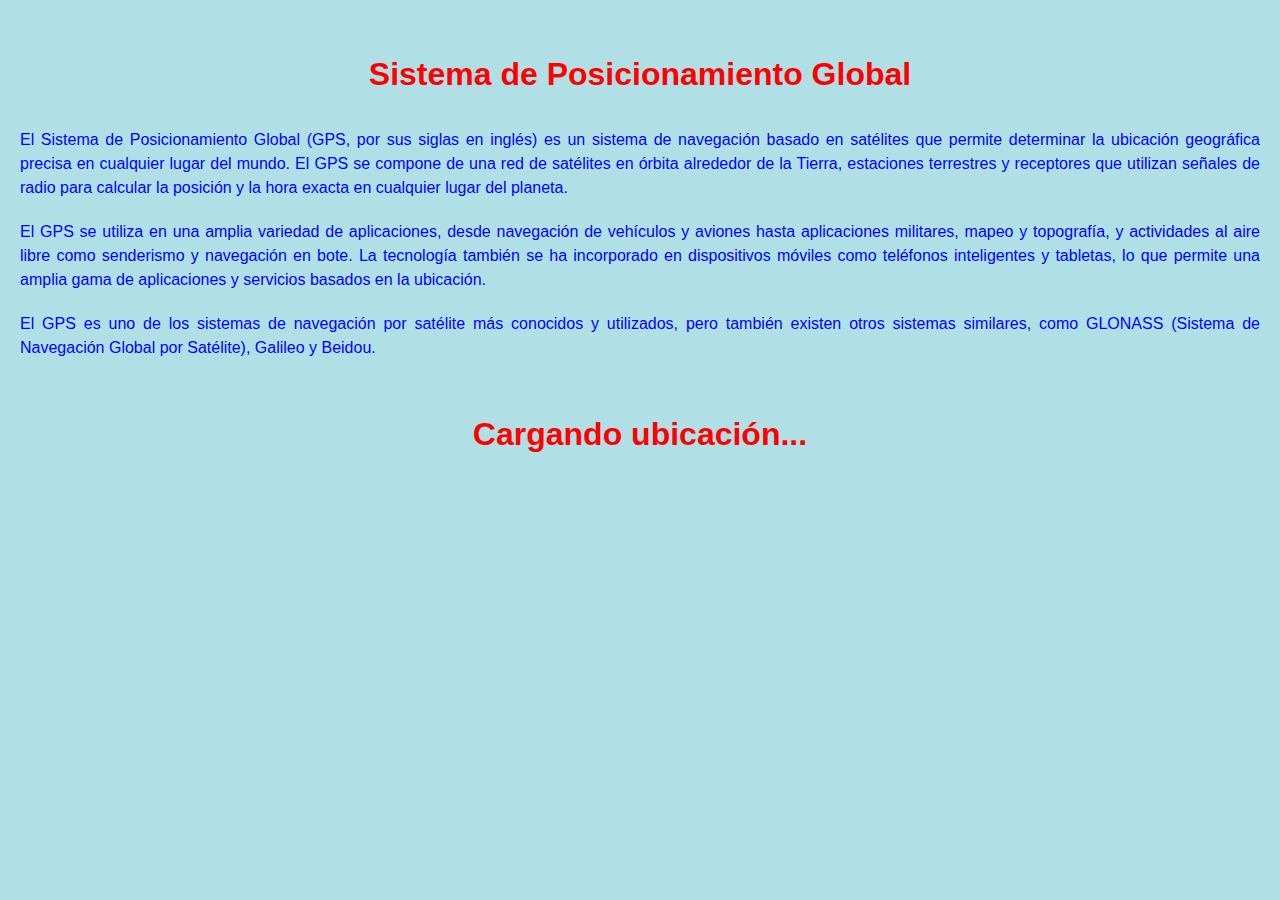
<file: tarea.html>
<!DOCTYPE html>
<html>
<head>
	<title>Mi página con CSS interno</title>
	<style>
		body {
			background-color: powderblue;
			font-family: Arial, sans-serif;
			font-size: 16px;
			line-height: 1.5;
			margin: 0;
			padding: 0;
		}

		h1 {
			color: red;
			font-size: 32px;
			font-weight: bold;
			text-align: center;
			margin-top: 50px;
			margin-bottom: 30px;
		}

		p {
			color: blue;
			margin: 0 0 20px;
			padding: 0 20px;
			text-align: justify;
		}
	</style>
</head>
<body>
	<h1>Sistema de Posicionamiento Global</h1>
	<p>El Sistema de Posicionamiento Global (GPS, por sus siglas en inglés) es un sistema de navegación basado en satélites que permite determinar la ubicación geográfica precisa en cualquier lugar del mundo. El GPS se compone de una red de satélites en órbita alrededor de la Tierra, estaciones terrestres y receptores que utilizan señales de radio para calcular la posición y la hora exacta en cualquier lugar del planeta.</p>
  
	<p>El GPS se utiliza en una amplia variedad de aplicaciones, desde navegación de vehículos y aviones hasta aplicaciones militares, mapeo y topografía, y actividades al aire libre como senderismo y navegación en bote. La tecnología también se ha incorporado en dispositivos móviles como teléfonos inteligentes y tabletas, lo que permite una amplia gama de aplicaciones y servicios basados en la ubicación.</p>
  
  <p>El GPS es uno de los sistemas de navegación por satélite más conocidos y utilizados, pero también existen otros sistemas similares, como GLONASS (Sistema de Navegación Global por Satélite), Galileo y Beidou. </p>
  
  <h1 id="location">Cargando ubicación...</h1>
  <script>

      if (navigator.geolocation) {

        navigator.geolocation.getCurrentPosition(function(position) {

          var latitude = position.coords.latitude;

          var longitude = position.coords.longitude;

          document.getElementById("location").innerHTML =

            "Latitud: " + latitude + "<br>Longitud: " + longitude;

        });

      } else {

        document.getElementById("location").innerHTML =

          "Lo siento, tu navegador no soporta la ubicación GPS.";

      }

    </script>
    
    
</body>
</html>
</file>
